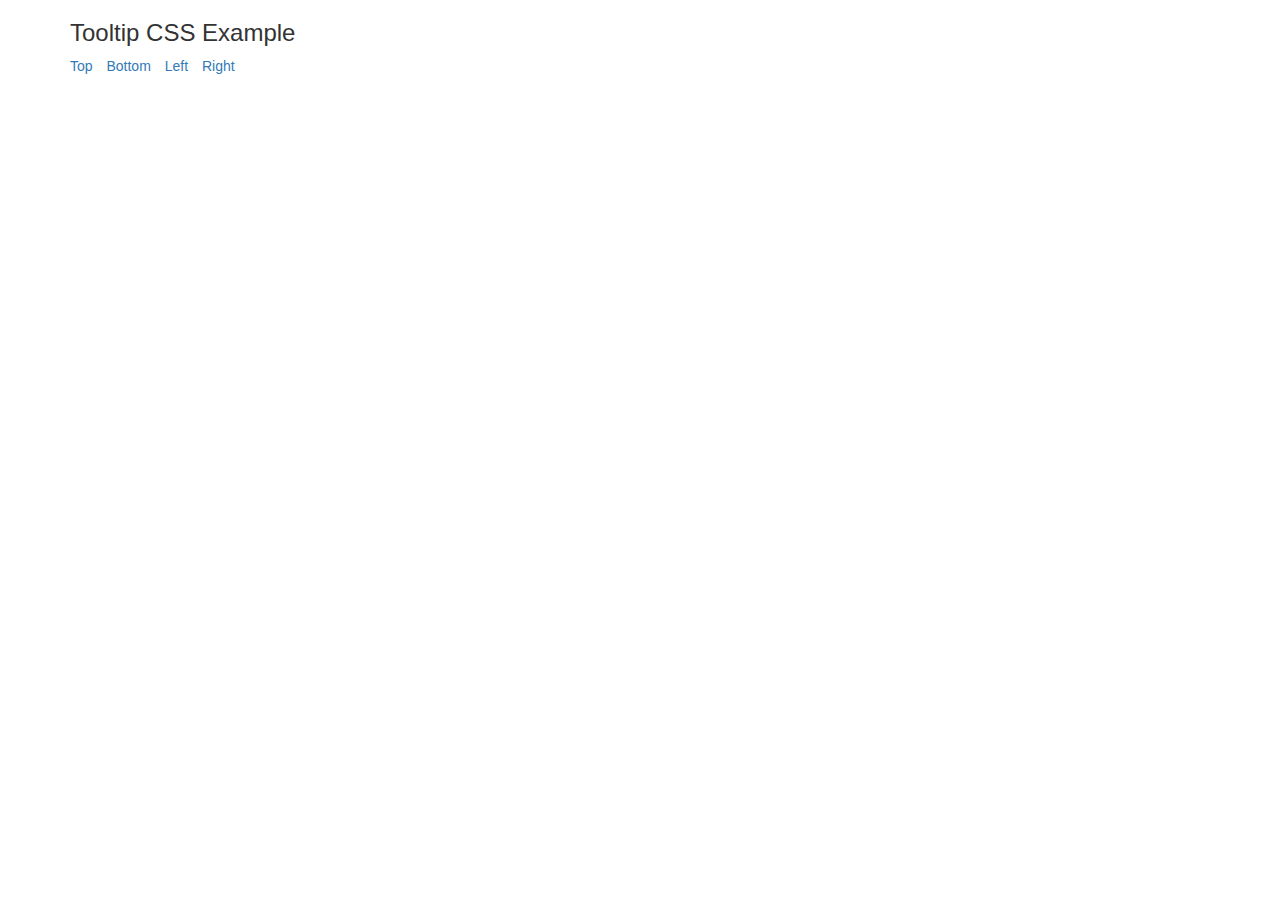
<file: test.html>
<!DOCTYPE html>
<html lang="en">
<head>
  <title>Bootstrap Example</title>
  <meta charset="utf-8">
  <meta name="viewport" content="width=device-width, initial-scale=1">
  <link rel="stylesheet" href="https://maxcdn.bootstrapcdn.com/bootstrap/3.4.1/css/bootstrap.min.css">
  <script src="https://ajax.googleapis.com/ajax/libs/jquery/3.4.1/jquery.min.js"></script>
  <script src="https://maxcdn.bootstrapcdn.com/bootstrap/3.4.1/js/bootstrap.min.js"></script>
  <style>
  /* Tooltip */
  .test + .tooltip > .tooltip-inner {
    background-color: red; 
    color: #FFFFFF; 
    border: 1px solid green; 
    padding: 15px;
    font-size: 20px;
  }
  /* Tooltip on top */
  .test + .tooltip.top > .tooltip-arrow {
    border-top: 5px solid green;
  }
  /* Tooltip on bottom */
  .test + .tooltip.bottom > .tooltip-arrow {
    border-bottom: 5px solid blue;
  }
  /* Tooltip on left */
  .test + .tooltip.left > .tooltip-arrow {
    border-left: 5px solid red;
  }
  /* Tooltip on right */
  .test + .tooltip.right > .tooltip-arrow {
    border-right: 5px solid black;
  }
  </style>
</head>
<body>

<div class="container">
  <h3>Tooltip CSS Example</h3>
  <ul class="list-inline">
    <li><a class="test" href="#" data-toggle="tooltip" data-placement="top" title="Hooray!">Top</a></li>
    <li><a class="test" href="#" data-toggle="tooltip" data-placement="bottom" title="Hooray!">Bottom</a></li>
    <li><a class="test" href="#" data-toggle="tooltip" data-placement="left" title="Hooray!">Left</a></li>
    <li><a class="test" href="#" data-toggle="tooltip" data-placement="right" title="Hooray!">Right</a></li>
  </ul>
</div>

<script>
$(document).ready(function(){
  $('[data-toggle="tooltip"]').tooltip();   
});
</script>

</body>
</html>
</file>
